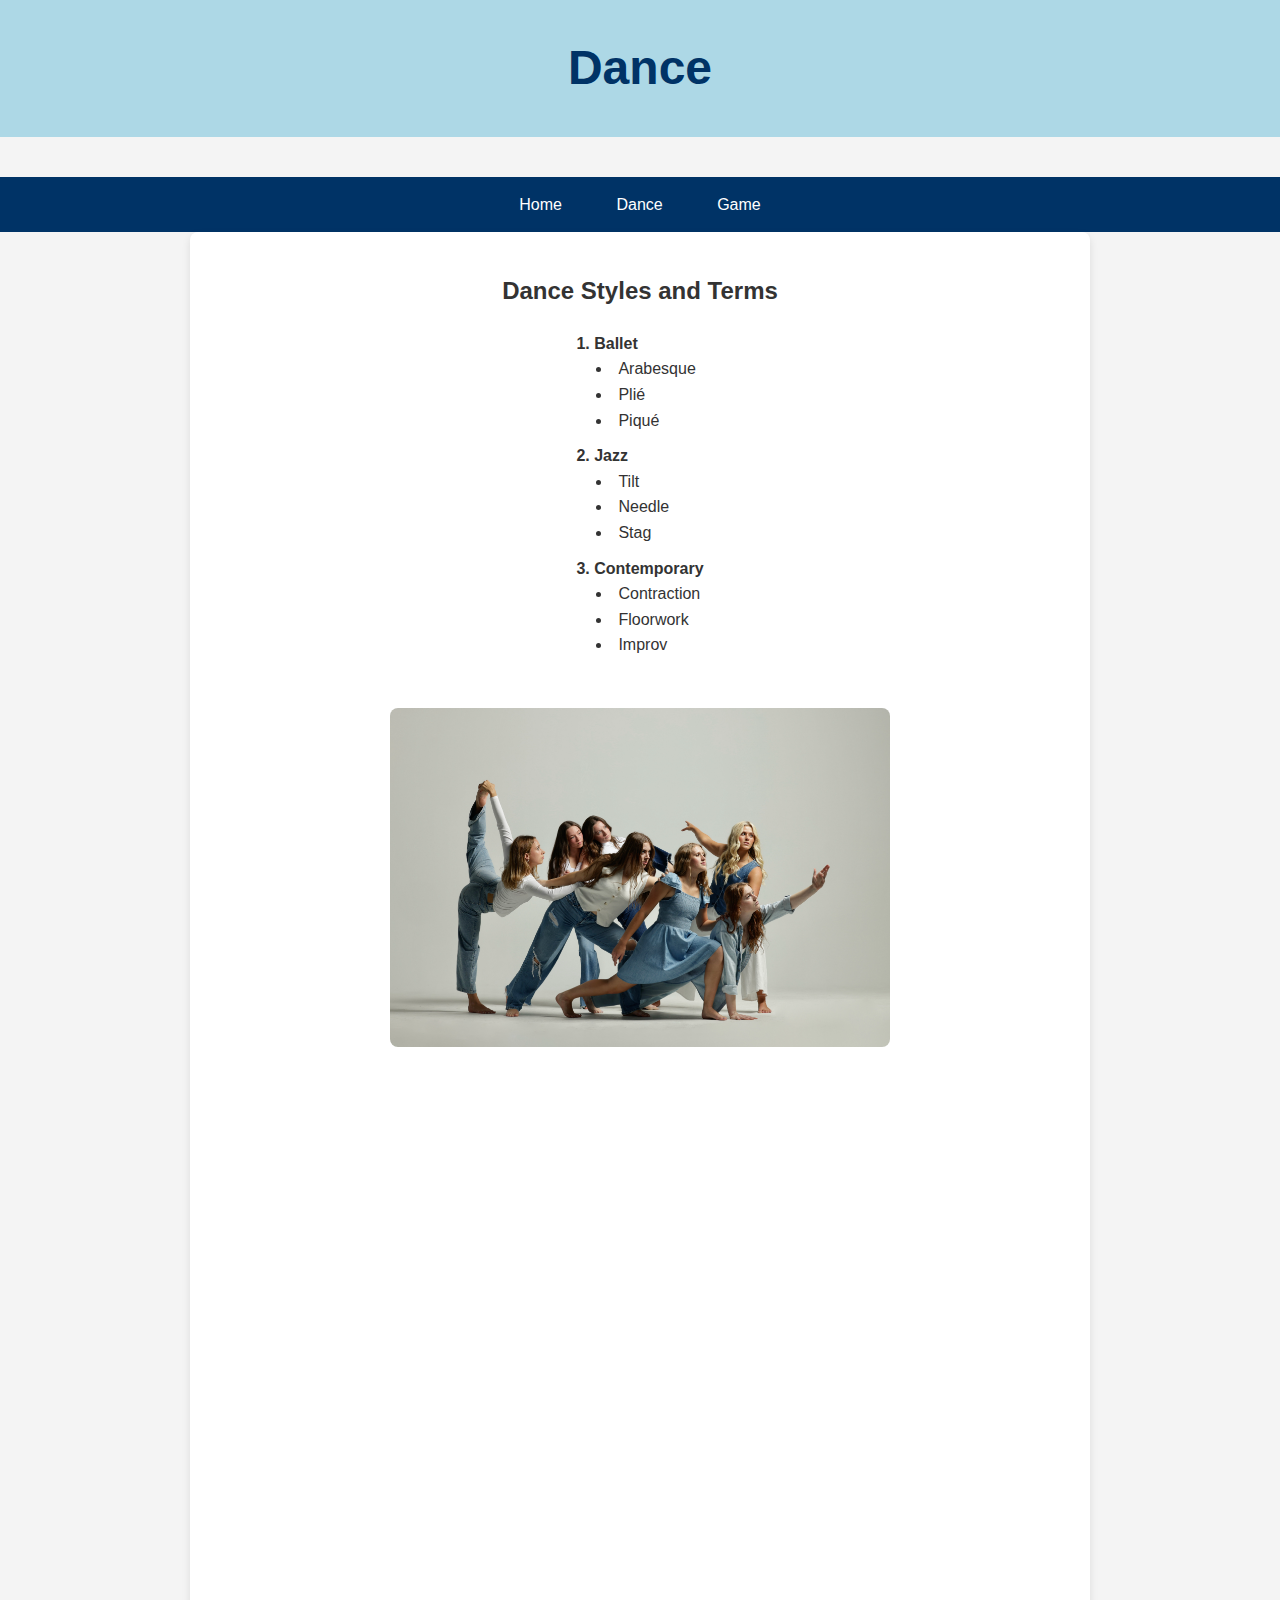
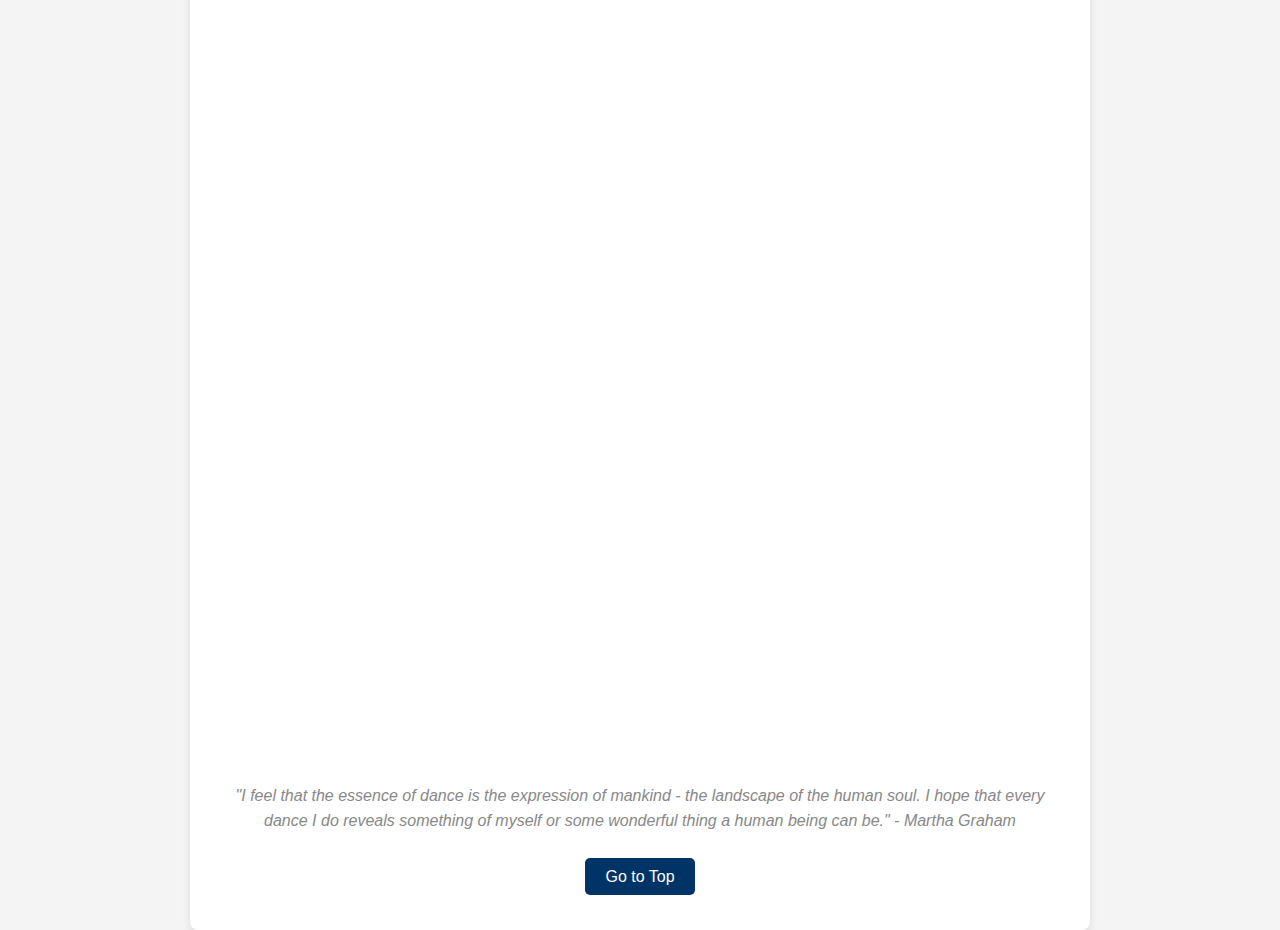
<file: scratch.html>
<!DOCTYPE html>
<html lang="en">
<head>
    <meta charset="UTF-8">
    <meta name="viewport" content="width=device-width, initial-scale=1.0">
    <title>Dance</title>
    <link rel="stylesheet" href="./css/scratch.css">
</head>
<body>

    <div class="header" style="background-color: #ADD8E6;"> <!-- Light blue background -->
        <h1 id="Top">Dance</h1>
    </div>

    <!-- Navigation-->
    <nav class="navbar navbar-expand-lg navbar-light" id="mainNav">
        <div class="container px-4 px-lg-5">
            <div class="collapse navbar-collapse" id="navbarResponsive">
                <ul class="navbar-nav ms-auto py-4 py-lg-0"><a class="nav-link px-lg-3 py-3 py-lg-4" href="index.html">Home</a> <a class="nav-link px-lg-3 py-3 py-lg-4" href="scratch.html">Dance</a>  <a class="nav-link px-lg-3 py-3 py-lg-4" href="webapp.html">Game</a>
                </ul>
            </div>
        </div>
    </nav>

    <div class="content">
        <h2>Dance Styles and Terms</h2>
        <ol class="centered-list">
            <li>Ballet
                <ul>
                    <li>Arabesque</li>
                    <li>Plié</li>
                    <li>Piqué</li>
                </ul>
            </li>
            <li>Jazz
                <ul>
                    <li>Tilt</li>
                    <li>Needle</li>
                    <li>Stag</li>
                </ul>
            </li>
            <li>Contemporary
                <ul>
                    <li>Contraction</li>
                    <li>Floorwork</li>
                    <li>Improv</li>
                </ul>
            </li>
        </ol>
        <br>
        <img src="assets/img/dancEnsemble.jpg" alt="dancEnsemble" width="500" height="315">

        <iframe width="560" height="315" src="https://www.youtube.com/embed/Y4BbCh5ftyc?si=eD0d5MJH6FfIfSLL" title="YouTube video player" frameborder="0" allow="accelerometer; autoplay; clipboard-write; encrypted-media; gyroscope; picture-in-picture; web-share" referrerpolicy="strict-origin-when-cross-origin" allowfullscreen></iframe>

        <div class='tableauPlaceholder' id='viz1744867856002' style='position: relative'><noscript><a href='#'><img alt='Dance injuries ' src='https:&#47;&#47;public.tableau.com&#47;static&#47;images&#47;Da&#47;DanceTheMostCommonInjuries&#47;Danceinjuries&#47;1_rss.png' style='border: none' /></a></noscript><object class='tableauViz'  style='display:none;'><param name='host_url' value='https%3A%2F%2Fpublic.tableau.com%2F' /> <param name='embed_code_version' value='3' /> <param name='site_root' value='' /><param name='name' value='DanceTheMostCommonInjuries&#47;Danceinjuries' /><param name='tabs' value='no' /><param name='toolbar' value='yes' /><param name='static_image' value='https:&#47;&#47;public.tableau.com&#47;static&#47;images&#47;Da&#47;DanceTheMostCommonInjuries&#47;Danceinjuries&#47;1.png' /> <param name='animate_transition' value='yes' /><param name='display_static_image' value='yes' /><param name='display_spinner' value='yes' /><param name='display_overlay' value='yes' /><param name='display_count' value='yes' /><param name='language' value='en-US' /></object></div>                <script type='text/javascript'>                    var divElement = document.getElementById('viz1744867856002');                    var vizElement = divElement.getElementsByTagName('object')[0];                    if ( divElement.offsetWidth > 800 ) { vizElement.style.width='1200px';vizElement.style.height='727px';} else if ( divElement.offsetWidth > 500 ) { vizElement.style.width='1200px';vizElement.style.height='727px';} else { vizElement.style.width='100%';vizElement.style.height='2027px';}                     var scriptElement = document.createElement('script');                    scriptElement.src = 'https://public.tableau.com/javascripts/api/viz_v1.js';                    vizElement.parentNode.insertBefore(scriptElement, vizElement);                </script>

        <br>
        <p class="quote">"I feel that the essence of dance is the expression of mankind - the landscape of the human soul. I hope that every dance I do reveals something of myself or some wonderful thing a human being can be." - Martha Graham</p>

        <!-- Anchor link to jump to "Dance Styles" section -->
        <div class="button-container">
            <a href="#Top" class="btn">Go to Top</a>
        </div>
    </div>

</body>
</html>
</file>
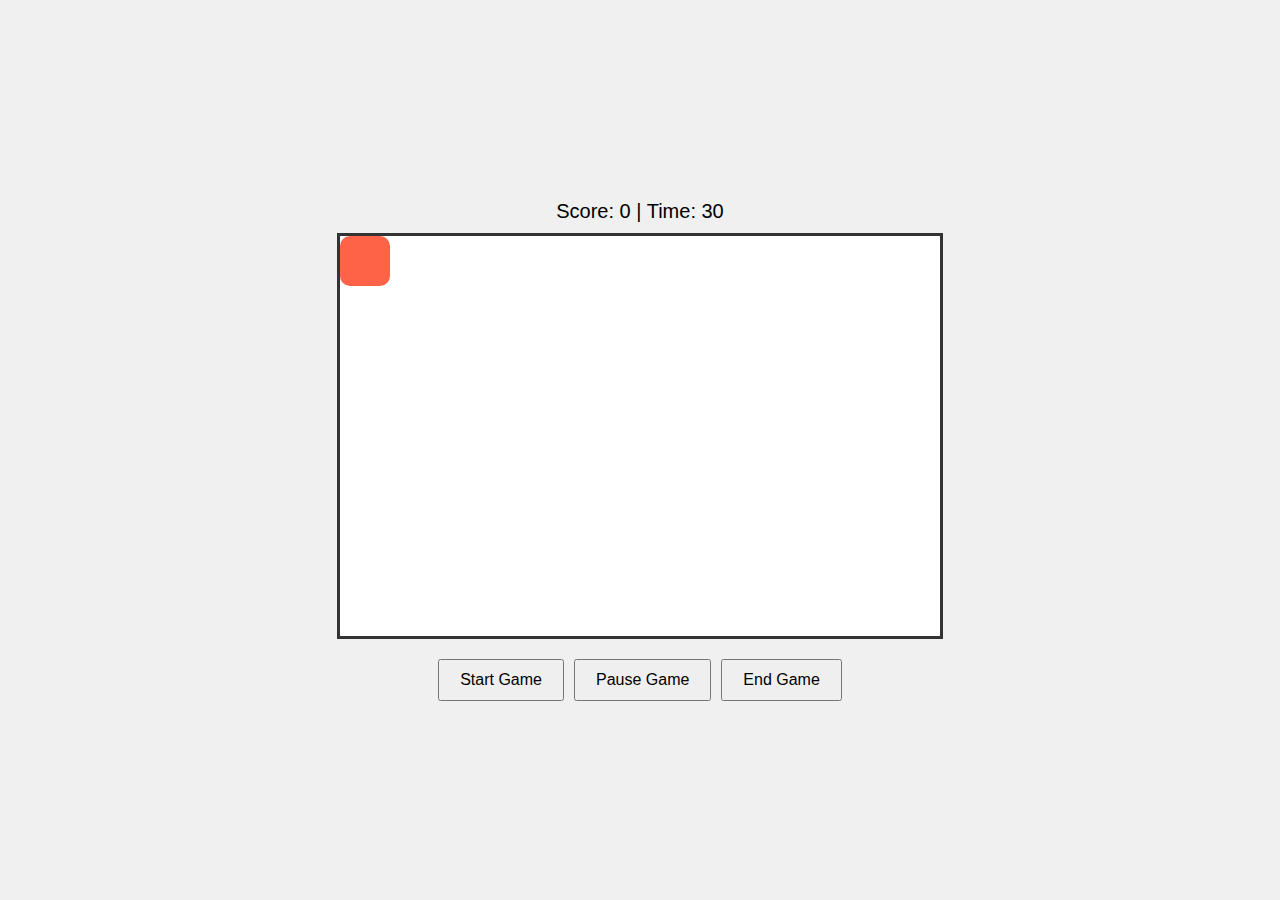
<file: webapp.html>
<!DOCTYPE html>
<html lang="en">
<head>
  <meta charset="UTF-8" />
  <meta name="viewport" content="width=device-width, initial-scale=1.0"/>
  <title>Click the Box Game</title>
  <style>
    body {
      font-family: Arial, sans-serif;
      background: #f0f0f0;
      display: flex;
      flex-direction: column;
      align-items: center;
      justify-content: center;
      height: 100vh;
      margin: 0;
    }
    #gameArea {
      position: relative;
      width: 600px;
      height: 400px;
      border: 3px solid #333;
      background: #fff;
      overflow: hidden;
      margin-bottom: 20px;
    }
    #box {
      position: absolute;
      width: 50px;
      height: 50px;
      background: #ff6347;
      cursor: pointer;
      border-radius: 10px;
      transition: background 0.2s;
    }
    #scoreboard {
      font-size: 20px;
      margin-bottom: 10px;
    }
    .button-row {
      display: flex;
      gap: 10px;
    }
    button {
      padding: 10px 20px;
      font-size: 16px;
      cursor: pointer;
    }
  </style>
</head>
<body>

  <div id="scoreboard">Score: 0 | Time: 30</div>
  <div id="gameArea">
    <div id="box"></div>
  </div>
  <div class="button-row">
    <button onclick="startGame()">Start Game</button>
    <button onclick="pauseGame()">Pause Game</button>
    <button onclick="endGame()">End Game</button>
  </div>

  <script>
    const box = document.getElementById('box');
    const scoreboard = document.getElementById('scoreboard');
    const gameArea = document.getElementById('gameArea');
    let score = 0;
    let timeLeft = 30;
    let gameInterval;
    let countdownInterval;
    let isPaused = false;

    function getRandomPosition() {
      const areaWidth = gameArea.clientWidth;
      const areaHeight = gameArea.clientHeight;
      const x = Math.floor(Math.random() * (areaWidth - box.offsetWidth));
      const y = Math.floor(Math.random() * (areaHeight - box.offsetHeight));
      return { x, y };
    }

    function getRandomColor() {
      const letters = '0123456789ABCDEF';
      let color = '#';
      for (let i = 0; i < 6; i++) {
        color += letters[Math.floor(Math.random() * 16)];
      }
      return color;
    }

    function moveBox() {
      const pos = getRandomPosition();
      box.style.left = pos.x + 'px';
      box.style.top = pos.y + 'px';
    }

    box.addEventListener('click', () => {
      if (timeLeft > 0 && !isPaused) {
        score++;
        updateScoreboard();
        moveBox();
        box.style.background = getRandomColor();
      }
    });

    function updateScoreboard() {
      scoreboard.textContent = `Score: ${score} | Time: ${timeLeft}`;
    }

    function startGame() {
      score = 0;
      timeLeft = 30;
      isPaused = false;
      updateScoreboard();
      moveBox();
      box.style.background = getRandomColor();

      clearInterval(gameInterval);
      clearInterval(countdownInterval);

      countdownInterval = setInterval(() => {
        if (!isPaused) {
          timeLeft--;
          updateScoreboard();
          if (timeLeft <= 0) {
            endGame();
          }
        }
      }, 1000);

      gameInterval = setInterval(() => {
        if (!isPaused) moveBox();
      }, 1000);
    }

    function pauseGame() {
      isPaused = !isPaused;
    }

    function endGame() {
      clearInterval(countdownInterval);
      clearInterval(gameInterval);
      alert(`Game over! Your score is ${score}`);
    }
  </script>

</body>
</html>
</file>
<file: css/scratch.css>
/* General reset */
* {
    margin: 0;
    padding: 0;
    box-sizing: border-box;
}

/* Ensure full height for html and body */
html, body {
    height: 100%; /* Take up full height of the screen */
}

/* Set up the body font family, background color, and text alignment */
body {
    font-family: 'Arial', sans-serif; /* Use Arial font */
    background-color: #f4f4f4; /* Light background color */
    color: #333; /* Dark text color for contrast */
    text-align: center; /* Center all text */
    line-height: 1.6; /* Slightly increased line height for readability */
}

/* Header section */
.header {
    background-color: #ADD8E6; /* Light blue background */
    padding: 30px; /* Space inside the header */
    margin-bottom: 40px; /* Space below the header */
}

h1 {
    color: #003366; /* Dark blue color */
    font-size: 3rem; /* Larger font size */
}

/* Navigation bar styling */
.navbar {
    background-color: #003366; /* Dark blue background */
}

.navbar-nav a {
    font-family: 'Verdana', sans-serif; /* Specific font for nav links */
    color: white; /* White text color */
    padding: 10px 20px; /* Add padding around the links */
    text-decoration: none; /* Remove underlines */
    display: inline-block; /* Make links behave like blocks */
    margin: 5px;
}

.navbar-nav a:hover {
    background-color: #005bb5; /* Darker blue when hovered */
    border-radius: 5px; /* Round the corners of the link */
}

/* Styling for content section */
.content {
    background-color: #ffffff; /* White background */
    padding: 40px; /* Space inside the content */
    margin: 0 auto; /* Center the content block */
    max-width: 900px; /* Limit the width for readability */
    border-radius: 8px; /* Rounded corners */
    box-shadow: 0 4px 8px rgba(0, 0, 0, 0.1); /* Add subtle shadow */
}

/* List of dance styles */
.centered-list {
    display: inline-block; /* Makes the list shrink to fit content */
    text-align: left; /* Keeps items left-aligned inside the centered block */
    margin: 20px auto; /* Centers the block itself */
    list-style-position: inside;
}

/* Quote styling */
.quote {
    color: #888888; /* Light gray color */
    font-style: italic; /* Italicized text */
    margin: 20px 0; /* Space above and below the quote */
}

/* Image styling */
img {
    max-width: 100%; /* Make the image responsive */
    height: auto; /* Maintain aspect ratio */
    border-radius: 8px; /* Add rounded corners */
    margin: 20px 0; /* Add some space around the image */
}

/* Video iframe styling */
iframe {
    width: 100%; /* Make the video responsive */
    height: 315px; /* Fixed height for the video */
    max-width: 560px; /* Max width for the video */
    margin: 20px 0; /* Add space around the video */
}

/* Button container styling */
.button-container {
    margin-top: 30px; /* Space above the button */
}

.btn {
    background-color: #003366; /* Dark blue background */
    color: white; /* White text */
    padding: 10px 20px; /* Add padding inside the button */
    text-decoration: none; /* Remove underline */
    border-radius: 5px; /* Rounded corners */
    font-size: 1rem; /* Button font size */
}

.btn:hover {
    background-color: #005bb5; /* Darker blue when hovered */
}

/* Bold top-level dance styles */
.centered-list > li {
    font-weight: bold;
    margin-bottom: 10px;
}

/* Indent nested bullet points */
.centered-list ul {
    margin-left: 20px; /* Indent nested list */
    font-weight: normal; /* Make sub-items normal weight */
    list-style-type: disc; /* Use regular bullet points */
}

/* Center the Tableau Placeholder container */
.tableauPlaceholder {
    display: flex;            /* Use Flexbox to center the content */
    justify-content: center;  /* Center horizontally */
    align-items: center;      /* Center vertically */
    width: 100%;              /* Full width */
    height: 100vh;            /* Full viewport height */
    margin: 0 auto;           /* Ensure it is centered */
    max-width: 100%;          /* Prevent overflow */
    overflow: hidden;         /* Hide overflow */
}

/* Make the Tableau viz responsive */
.tableauViz {
    width: 100%;              /* Make the visualization responsive (full width) */
    height: 100%;             /* Make the visualization fill the available height */
    max-width: 100%;          /* Ensure it doesn't overflow horizontally */
    max-height: 100%;         /* Ensure it doesn't overflow vertically */
    object-fit: contain;      /* Maintain aspect ratio while fitting the container */
}
</file>
